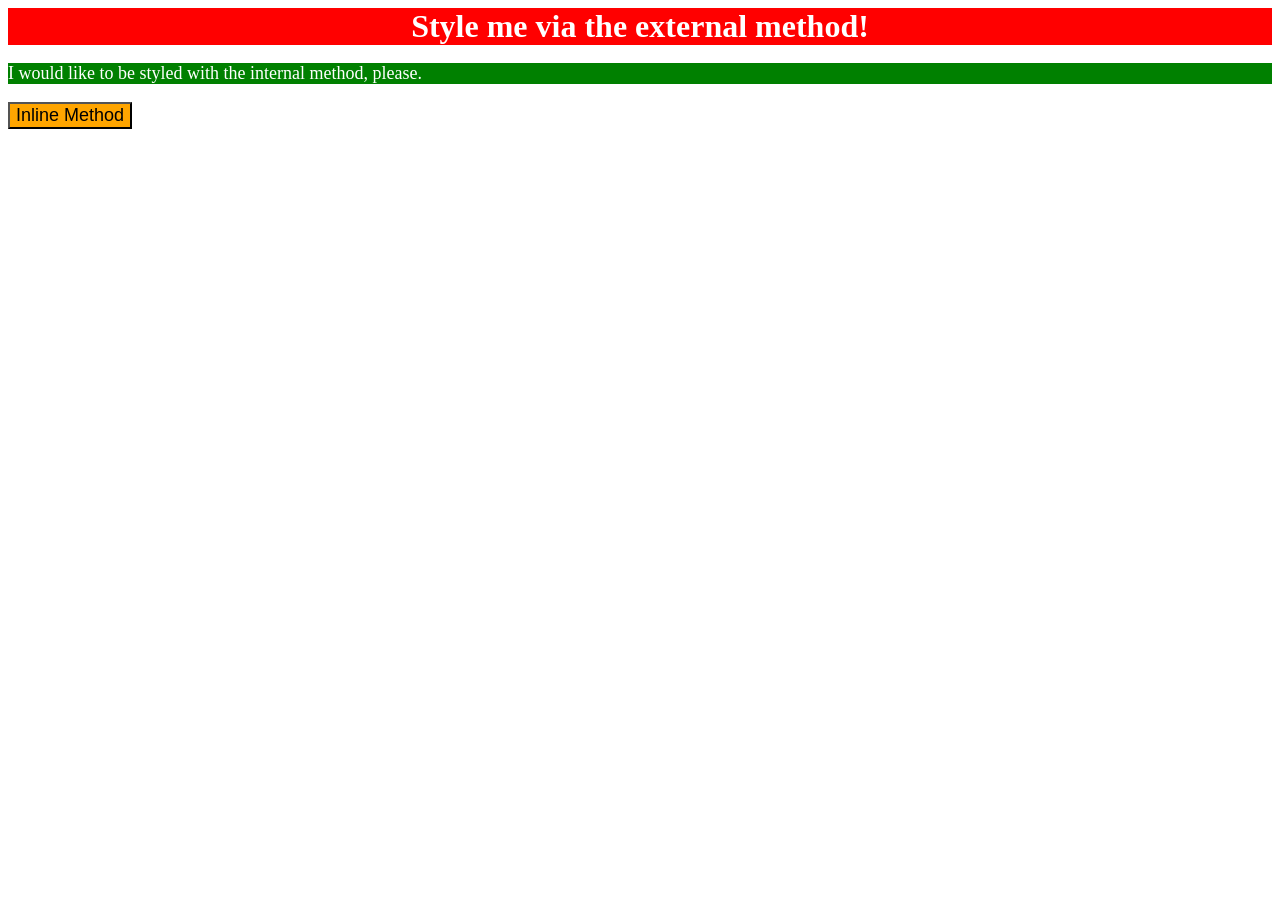
<file: foundations/01-css-methods/index.html>
<!DOCTYPE html>
<html lang="en">
  <head>
    <style>
      p {
        background-color: green;
        color: white;
        font-size: 18px;
      }
    </style>
    <link href="styles.css" rel="stylesheet">
    <meta charset="UTF-8">
    <meta http-equiv="X-UA-Compatible" content="IE=edge">
    <meta name="viewport" content="width=device-width, initial-scale=1.0">
    <title>Methods for Adding CSS</title>
  </head>
  <body>
    <div>Style me via the external method!</div>
    <p>I would like to be styled with the internal method, please.</p>
    <button style=" 
      background-color: orange;
      font-size: 18px;">
      Inline Method
    </button>
  </body>
</html>
</file>
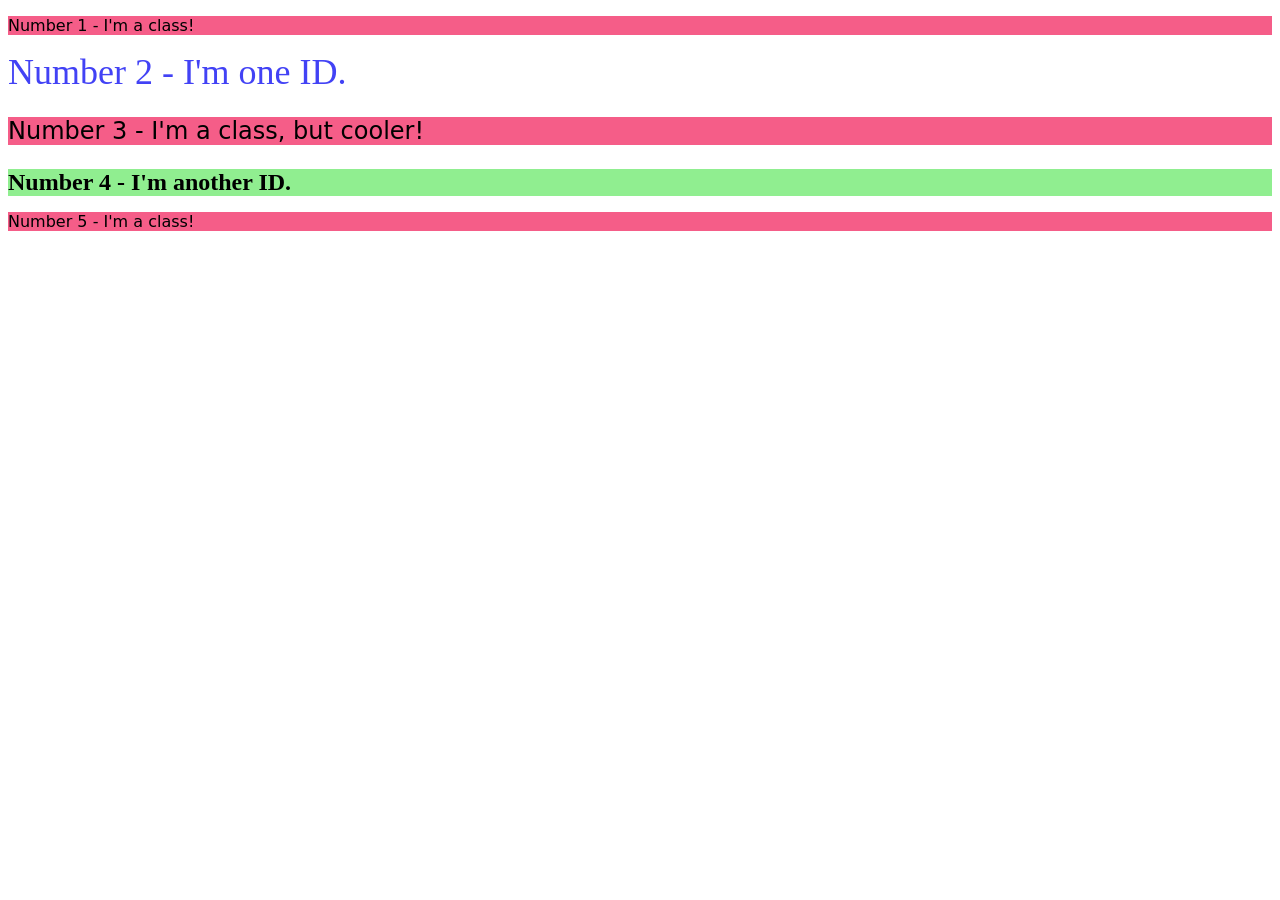
<file: foundations/02-class-id-selectors/index.html>
<!DOCTYPE html>
<html lang="en">
  <head>
    <meta charset="UTF-8">
    <meta http-equiv="X-UA-Compatible" content="IE=edge">
    <meta name="viewport" content="width=device-width, initial-scale=1.0">
    <title>Class and ID Selectors</title>
    <link rel="stylesheet" href="style.css">
  </head>
  <body>
    <p class="odd">Number 1 - I'm a class!</p>
    <div id="two">Number 2 - I'm one ID.</div>
    <p class="odd three">Number 3 - I'm a class, but cooler!</p>
    <div id="four" class="three">Number 4 - I'm another ID.</div>
    <p class="odd">Number 5 - I'm a class!</p>
  </body>
</html>
</file>
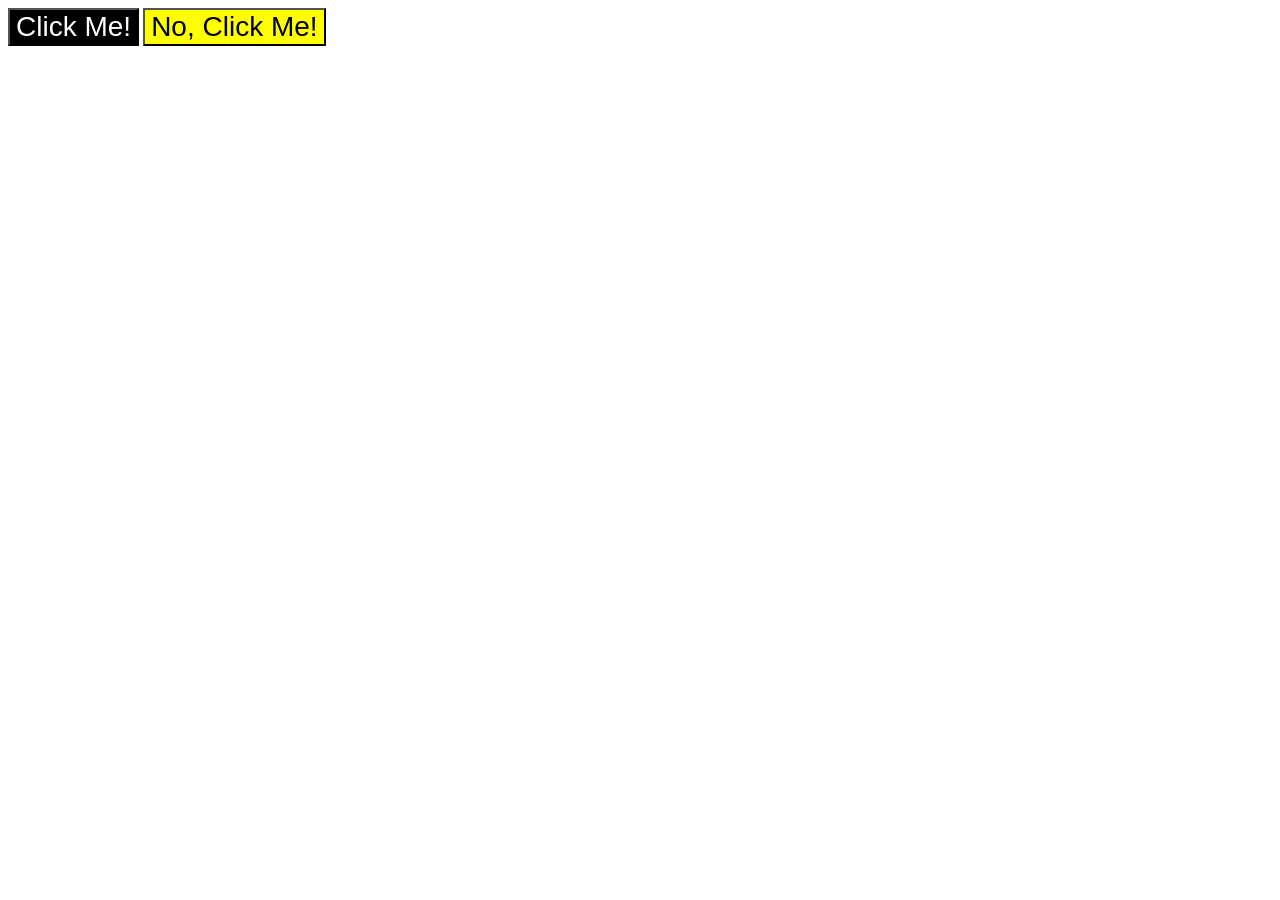
<file: foundations/03-grouping-selectors/index.html>
<!DOCTYPE html>
<html lang="en">
  <head>
    <meta charset="UTF-8">
    <meta http-equiv="X-UA-Compatible" content="IE=edge">
    <meta name="viewport" content="width=device-width, initial-scale=1.0">
    <title>Grouping Selectors</title>
    <link rel="stylesheet" href="style.css">
  </head>
  <body>
    <button class="black-button">Click Me!</button>
    <button class="yellow-button">No, Click Me!</button>
  </body>
</html>
</file>
<file: foundations/01-css-methods/styles.css>
div { 
    background-color: red;
    color: white;
    font-size: 32px;
    font-weight: bold;
    text-align: center;
}
</file>
<file: foundations/02-class-id-selectors/style.css>
.odd {
    background-color: #f55d88;
    font-family: Verdana, "DejaVu Sans", sans-serif;
}

.three {
    font-size: 24px;
}

#two {
    color: rgb(66, 66, 245);
    font-size: 36px;
}

#four {
    background-color: lightgreen;
    font-weight: bold;
}
</file>
<file: foundations/03-grouping-selectors/style.css>
.black-button {
    background-color: black;
    color: white;
}

.yellow-button {
    background-color: yellow;
}

.black-button, .yellow-button {
    font-size: 28px;
    font-family: Helvetica, 'Times New Roman', sans-serif;
}
</file>
